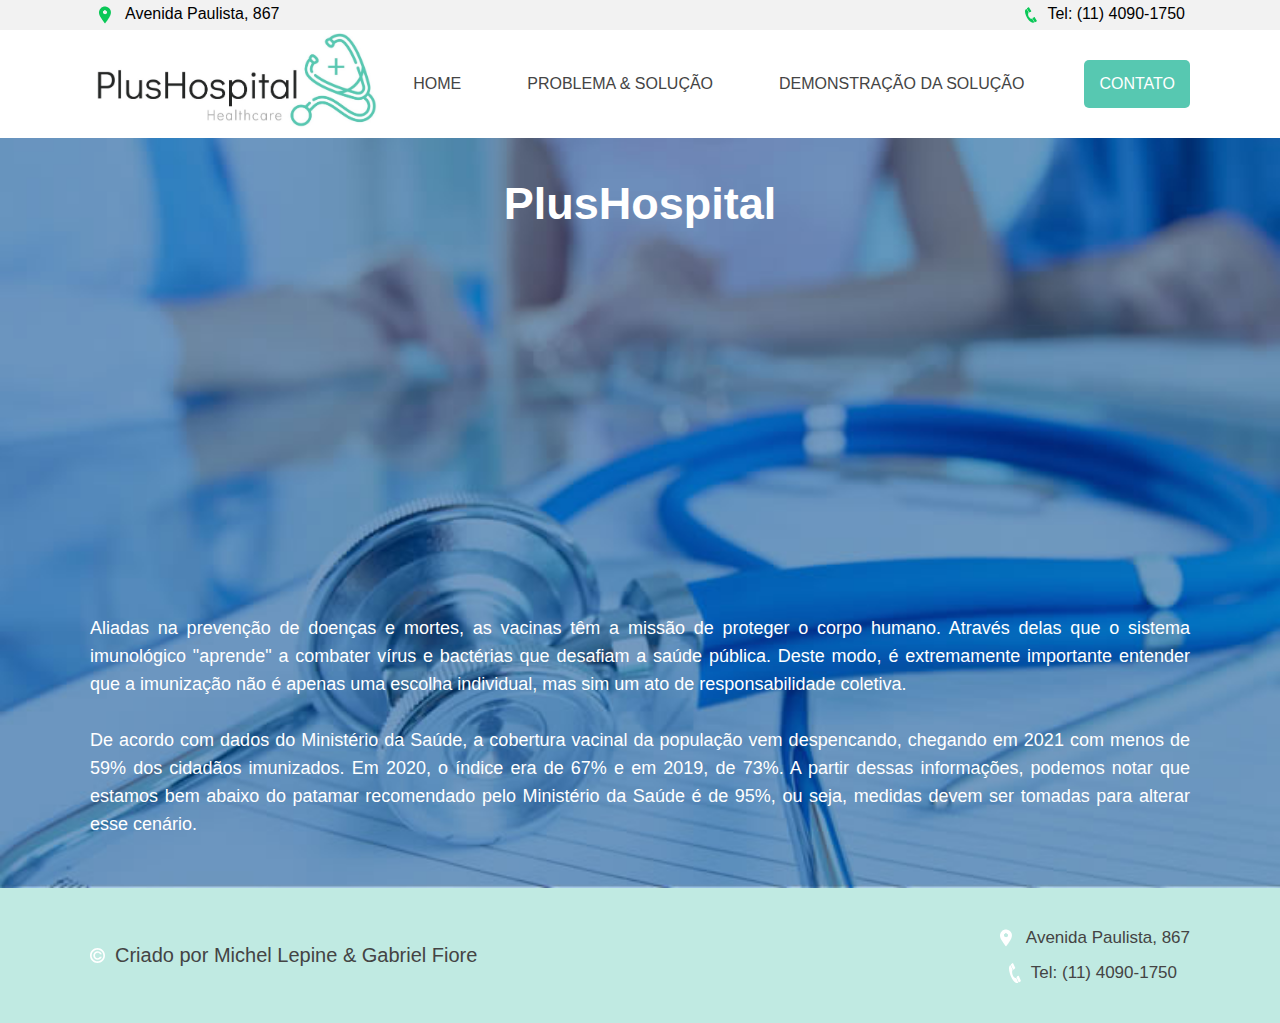
<file: index.html>
<!DOCTYPE html>
<html lang="pt-br">
  <head>
    <meta charset="UTF-8" />
    <meta name="viewport" content="width=device-width, initial-scale=1.0" />
    <title>Global Solution - Home</title>
    <link rel="stylesheet" href="css/styles.css" />
  </head>

  <body>
    <header id="home">
      <!-- HEADER-TOP  -->
      <div class="header-top">
        <div class="header-top-container">
          <div class="loc">
            <img width="20px" src="./imgs/loc.svg" alt="" />
            <p>Avenida Paulista, 867</p>
          </div>
          <div class="tel">
            <img width="12px" src="./imgs/tel.svg" alt="" />
            <p>Tel: (11) 4090-1750</p>
          </div>
        </div>
      </div>

      <!-- HEADER  -->
      <div class="header">
        <div class="header-container">
          <div class="logo">
            <a href="./index.html">
              <img width="290px" src="./imgs/7689032.jpg" alt="" />
            </a>
          </div>
          <nav>
            <div class="menu">
              <ol class="menu-list">
                <li><a href="./index.html">HOME</a></li>
                <li>
                  <a href="./paginas/problema-solucao.html"
                    >PROBLEMA & SOLUÇÃO</a
                  >
                </li>
                <li>
                  <a href="./paginas/demonstracao-solucao.html"
                    >DEMONSTRAÇÃO DA SOLUÇÃO</a
                  >
                </li>
              </ol>
              <div class="contact">
                <a href="./paginas/contato.html">CONTATO</a>
              </div>
            </div>
          </nav>
        </div>
      </div>
    </header>

    <!-- BANNER  -->

    <section class="banner">
      <div class="banner-container">
        <div class="banner-title">
          <h2>PlusHospital</h2>
        </div>
        <div class="video">
          <iframe
            width="560"
            height="315"
            src="https://www.youtube.com/embed/vQaLAYUAcME?si=IJdq91HLREdt6c6z"
            title="YouTube video player"
            frameborder="0"
            allow="accelerometer; autoplay; clipboard-write; encrypted-media; gyroscope; picture-in-picture; web-share"
            allowfullscreen
          ></iframe>
        </div>
        <div class="banner-text">
          <p>
            Aliadas na prevenção de doenças e mortes, as vacinas têm a missão de
            proteger o corpo humano. Através delas que o sistema imunológico
            "aprende" a combater vírus e bactérias que desafiam a saúde pública.
            Deste modo, é extremamente importante entender que a imunização não
            é apenas uma escolha individual, mas sim um ato de responsabilidade
            coletiva.
          </p>
          <br />
          <p>
            De acordo com dados do Ministério da Saúde, a cobertura vacinal da
            população vem despencando, chegando em 2021 com menos de 59% dos
            cidadãos imunizados. Em 2020, o índice era de 67% e em 2019, de 73%.
            A partir dessas informações, podemos notar que estamos bem abaixo do
            patamar recomendado pelo Ministério da Saúde é de 95%, ou seja,
            medidas devem ser tomadas para alterar esse cenário.
          </p>
        </div>
      </div>
    </section>

    <!-- FOOTER  -->

    <footer>
      <div class="footer-container">
        <div class="copyright">
          <img
            width="15px"
            src="./imgs/copyright-symbol-svgrepo-com.svg"
            alt=""
          />
          <p>Criado por Michel Lepine & Gabriel Fiore</p>
        </div>
        <div class="footer-information">
          <div class="loc">
            <img width="20px" src="./imgs/loc-branco.svg" alt="" />
            <p>Avenida Paulista, 867</p>
          </div>
          <div class="tel">
            <img width="12px" src="./imgs/tel-branco.svg" alt="" />
            <p>Tel: (11) 4090-1750</p>
          </div>
        </div>
      </div>
    </footer>
  </body>
</html>
</file>
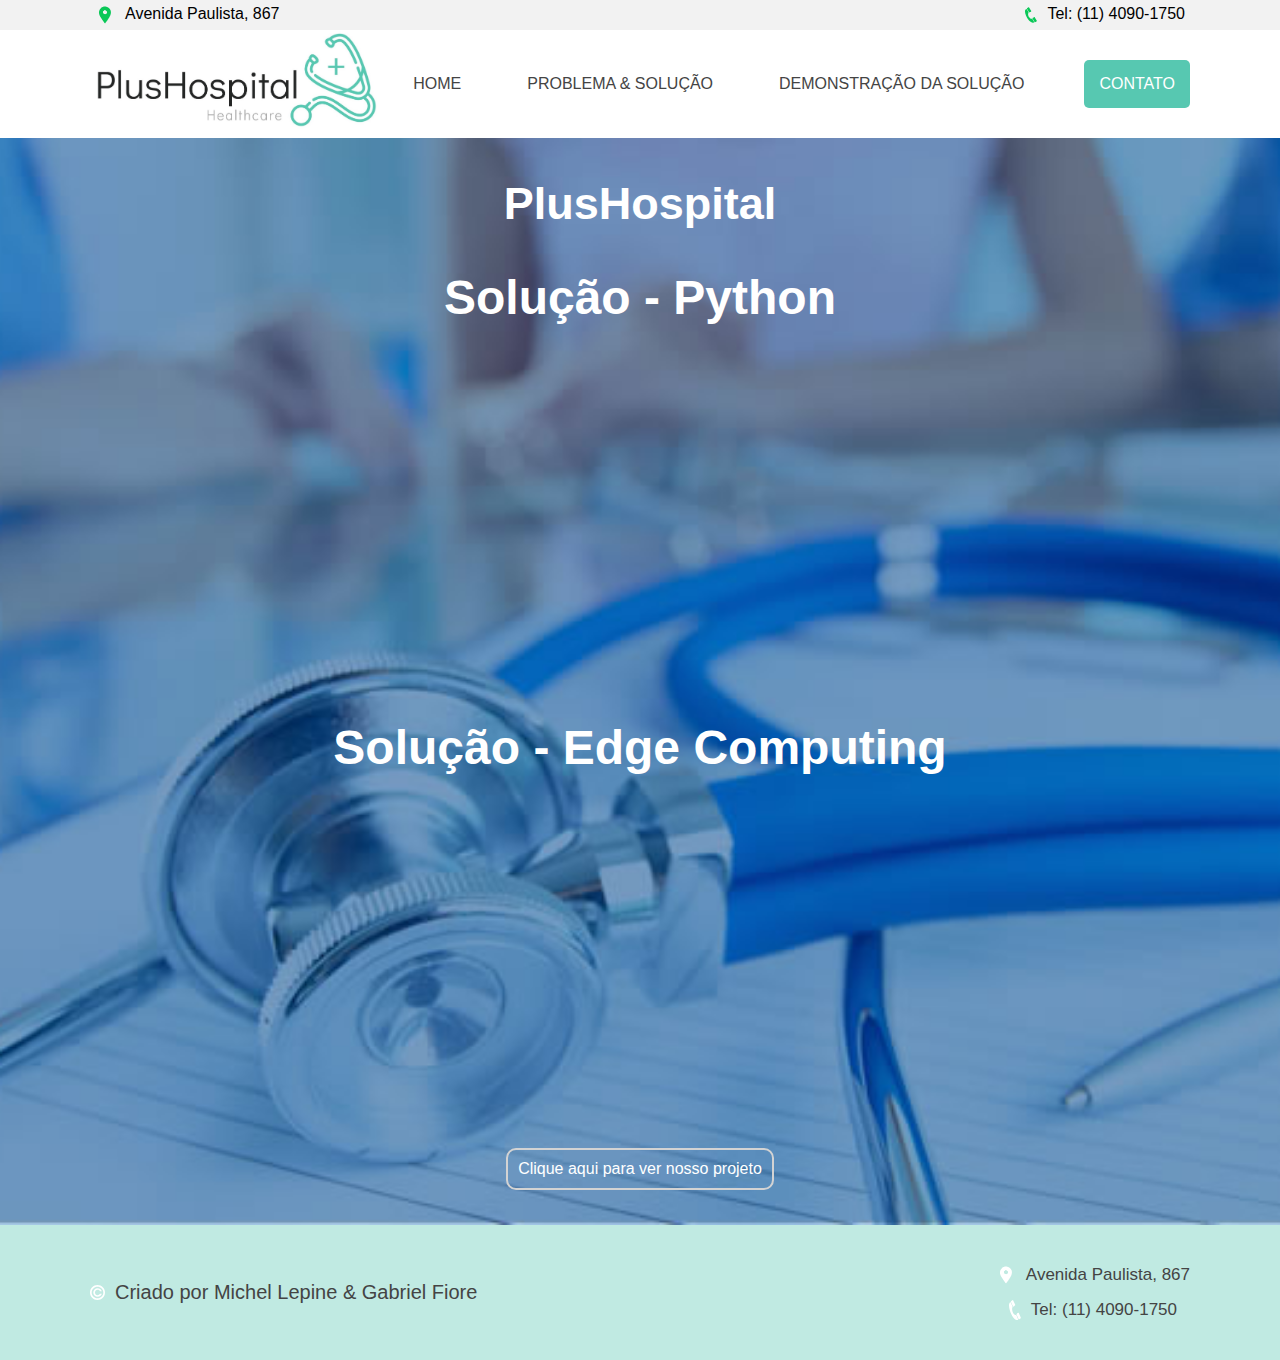
<file: paginas/demonstracao-solucao.html>
<!DOCTYPE html>
<html lang="pt-br">
  <head>
    <meta charset="UTF-8" />
    <meta name="viewport" content="width=device-width, initial-scale=1.0" />
    <title>Global Solution - Demonstração da Solução</title>
    <link rel="stylesheet" href="./../css/styles.css" />
  </head>

  <body>
    <header id="home">
      <!-- HEADER-TOP  -->
      <div class="header-top">
        <div class="header-top-container">
          <div class="loc">
            <img width="20px" src="./../imgs/loc.svg" alt="" />
            <p>Avenida Paulista, 867</p>
          </div>
          <div class="tel">
            <img width="12px" src="./../imgs/tel.svg" alt="" />
            <p>Tel: (11) 4090-1750</p>
          </div>
        </div>
      </div>

      <!-- HEADER  -->
      <div class="header">
        <div class="header-container">
          <div class="logo">
            <a href="./../index.html">
              <img width="290px" src="./../imgs/7689032.jpg" alt="" />
            </a>
          </div>
          <nav>
            <div class="menu">
              <ol class="menu-list">
                <li><a href="./../index.html">HOME</a></li>
                <li>
                  <a href="./../paginas/problema-solucao.html"
                    >PROBLEMA & SOLUÇÃO</a
                  >
                </li>
                <li>
                  <a href="./../paginas/demonstracao-solucao.html"
                    >DEMONSTRAÇÃO DA SOLUÇÃO</a
                  >
                </li>
              </ol>
              <div class="contact">
                <a href="./../paginas/contato.html">CONTATO</a>
              </div>
            </div>
          </nav>
        </div>
      </div>
    </header>

    <main>
      <!-- BANNER -->
      <section class="banner">
        <div class="banner-container">
          <div class="banner-title">
            <h2>PlusHospital</h2>
          </div>
        </div>

        <!-- AREA PYTHON -->
        <div class="container-solucao-python">
          <div class="area-solucao-python">
            <div class="titulo-python">
              <h1>Solução - Python</h1>
            </div>
            <div class="video-python">
              <iframe
                width="560"
                height="315"
                src="https://www.youtube.com/embed/Aof3rjNLjbk?si=fpY5bj4vy7jIqoZP"
                title="YouTube video player"
                frameborder="0"
                allow="accelerometer; autoplay; clipboard-write; encrypted-media; gyroscope; picture-in-picture; web-share"
                allowfullscreen
              ></iframe>
            </div>
          </div>
        </div>

        <!-- AREA EDGE -->
        <div class="container-edge">
          <div class="area-edge">
            <div class="titulo-edge">
              <h1>Solução - Edge Computing</h1>
            </div>
            <div class="video-edge">
              <iframe
                width="560"
                height="315"
                src="https://www.youtube.com/embed/ghlUzee656M?si=A9qRP-F6DeuXlJzz"
                title="YouTube video player"
                frameborder="0"
                allow="accelerometer; autoplay; clipboard-write; encrypted-media; gyroscope; picture-in-picture; web-share"
                allowfullscreen
              ></iframe>
              <br />
              <div class="link-edge">
                <a
                  href="https://www.tinkercad.com/things/453vZOZvMxK-contador-de-pessoas-gs-1-semestre?sharecode=T9zbAoFqD7RMqpOttFrz3fbFsKemJMCvWRSBlvWj1dw"
                  target="_blank"
                  >Clique aqui para ver nosso projeto</a
                >
              </div>
            </div>
          </div>
        </div>
      </section>
    </main>

    <!-- FOOTER  -->

    <footer>
      <div class="footer-container">
        <div class="copyright">
          <img
            width="15px"
            src="./../imgs/copyright-symbol-svgrepo-com.svg"
            alt=""
          />
          <p>Criado por Michel Lepine & Gabriel Fiore</p>
        </div>
        <div class="footer-information">
          <div class="loc">
            <img width="20px" src="./../imgs/loc-branco.svg" alt="" />
            <p>Avenida Paulista, 867</p>
          </div>
          <div class="tel">
            <img width="12px" src="./../imgs/tel-branco.svg" alt="" />
            <p>Tel: (11) 4090-1750</p>
          </div>
        </div>
      </div>
    </footer>
  </body>
</html>
</file>
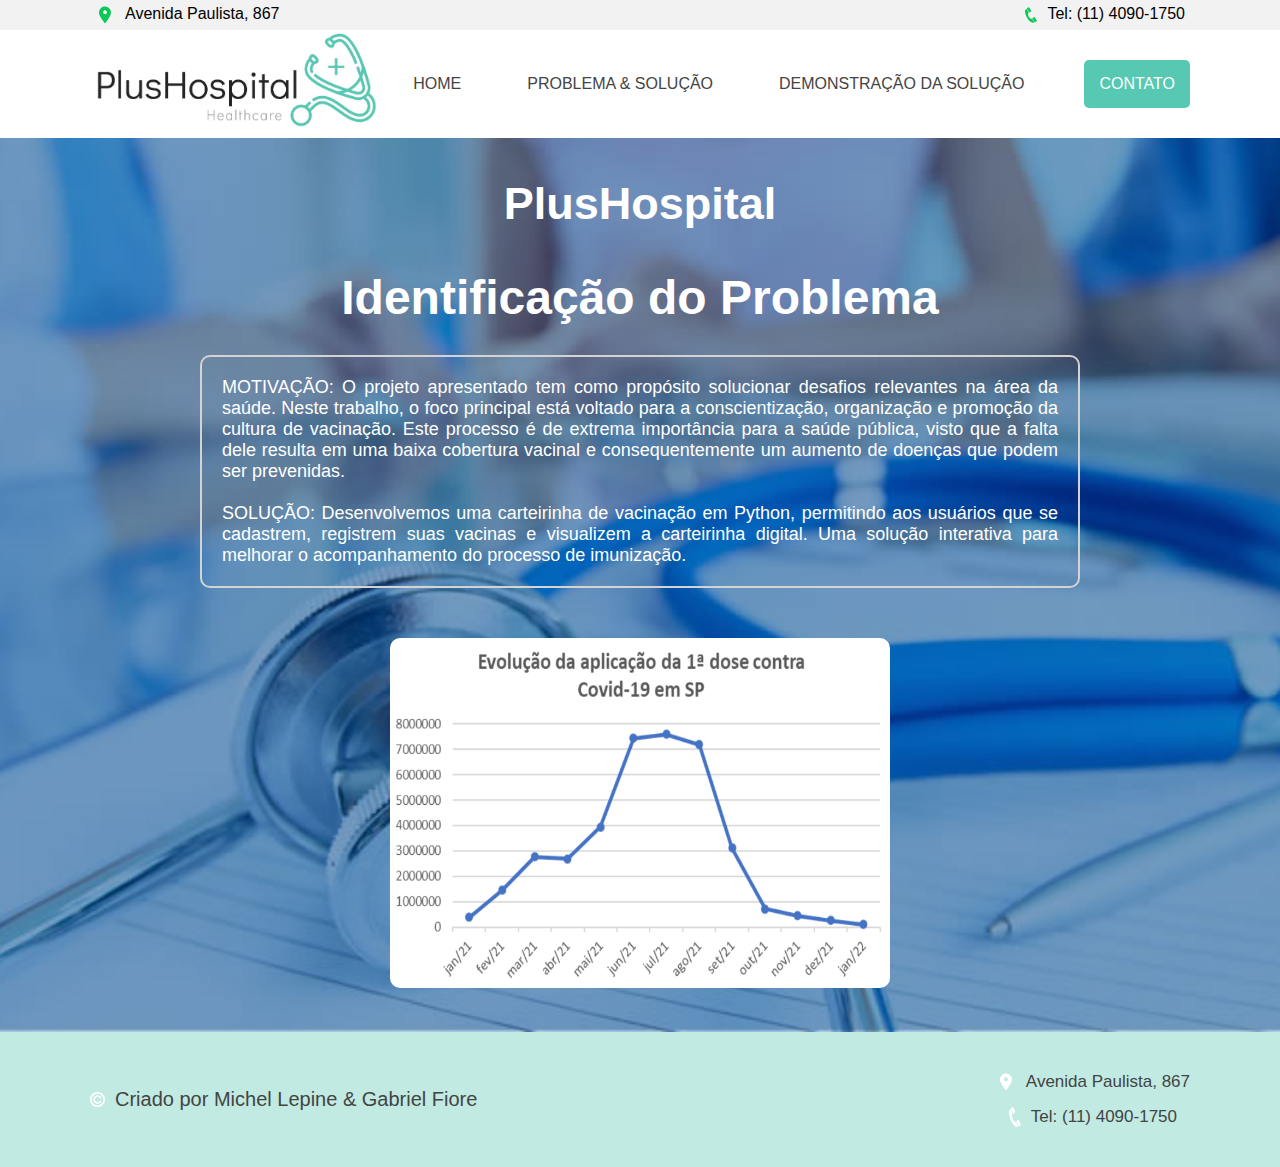
<file: paginas/problema-solucao.html>
<!DOCTYPE html>
<html lang="pt-br">
  <head>
    <meta charset="UTF-8" />
    <meta name="viewport" content="width=device-width, initial-scale=1.0" />
    <title>Global Solution - Problema e Solução</title>
    <link rel="stylesheet" href="./../css/styles.css" />
  </head>

  <body>
    <header id="home">
      <!-- HEADER-TOP  -->
      <div class="header-top">
        <div class="header-top-container">
          <div class="loc">
            <img width="20px" src="./../imgs/loc.svg" alt="" />
            <p>Avenida Paulista, 867</p>
          </div>
          <div class="tel">
            <img width="12px" src="./../imgs/tel.svg" alt="" />
            <p>Tel: (11) 4090-1750</p>
          </div>
        </div>
      </div>

      <!-- HEADER  -->
      <div class="header">
        <div class="header-container">
          <div class="logo">
            <a href="./../index.html">
              <img width="290px" src="./../imgs/7689032.jpg" alt="" />
            </a>
          </div>
          <nav>
            <div class="menu">
              <ol class="menu-list">
                <li><a href="./../index.html">HOME</a></li>
                <li>
                  <a href="./../paginas/problema-solucao.html"
                    >PROBLEMA & SOLUÇÃO</a
                  >
                </li>
                <li>
                  <a href="./../paginas/demonstracao-solucao.html"
                    >DEMONSTRAÇÃO DA SOLUÇÃO</a
                  >
                </li>
              </ol>
              <div class="contact">
                <a href="./../paginas/contato.html">CONTATO</a>
              </div>
            </div>
          </nav>
        </div>
      </div>
    </header>

    <main>
      <!-- BANNER -->
      <section class="banner">
        <div class="banner-container">
          <div class="banner-title">
            <h2>PlusHospital</h2>
          </div>
        </div>

        <!-- AREA PYTHON -->
        <div class="container-python">
          <div class="area-python">
            <div class="titulo-python">
              <h1>Identificação do Problema</h1>
            </div>
            <div class="conteudo-python">
              <p>
                MOTIVAÇÃO: O projeto apresentado tem como propósito solucionar
                desafios relevantes na área da saúde. Neste trabalho, o foco
                principal está voltado para a conscientização, organização e
                promoção da cultura de vacinação. Este processo é de extrema
                importância para a saúde pública, visto que a falta dele resulta
                em uma baixa cobertura vacinal e consequentemente um aumento de
                doenças que podem ser prevenidas.
              </p>
              <br />
              <p>
                SOLUÇÃO: Desenvolvemos uma carteirinha de vacinação em Python,
                permitindo aos usuários que se cadastrem, registrem suas vacinas
                e visualizem a carteirinha digital. Uma solução interativa para
                melhorar o acompanhamento do processo de imunização.
              </p>
            </div>
          </div>
        </div>

        <!-- AREA CÁLCULO -->
        <div class="container-calculo">
          <img
            class="grafico"
            src="./../imgs/grafico-calculo.png"
            alt="Gráfico da evolução da aplicação da primeira dose contra Covid-19 em São Paulo"
          />
        </div>
      </section>
    </main>

    <!-- FOOTER  -->

    <footer>
      <div class="footer-container">
        <div class="copyright">
          <img
            width="15px"
            src="./../imgs/copyright-symbol-svgrepo-com.svg"
            alt=""
          />
          <p>Criado por Michel Lepine & Gabriel Fiore</p>
        </div>
        <div class="footer-information">
          <div class="loc">
            <img width="20px" src="./../imgs/loc-branco.svg" alt="" />
            <p>Avenida Paulista, 867</p>
          </div>
          <div class="tel">
            <img width="12px" src="./../imgs/tel-branco.svg" alt="" />
            <p>Tel: (11) 4090-1750</p>
          </div>
        </div>
      </div>
    </footer>
  </body>
</html>
</file>
<file: css/styles.css>
/* --------------------- Estlilos Gerais ------------  */

* {
  margin: 0;
  padding: 0;
  box-sizing: border-box;
}

body {
  font-family: sans-serif;
}

/* ---------------------- Header-Top ----------------- */

.header-top {
  display: flex;
  background-color: #f2f2f2;
}

.header-top-container {
  display: flex;
  margin: auto;
  width: 1100px;
  padding: 5px;
  justify-content: space-between;
}

.loc {
  display: flex;
  gap: 10px;
}

.tel {
  display: flex;
  gap: 10px;
}

@media (max-width: 409px) {
  .header-top {
    display: none;
  }
}

/* ---------------------- HEADER ----------------------  */

.header-container {
  margin: auto;
  display: flex;
  flex-wrap: wrap;
  max-width: 1100px;
  justify-content: space-between;
  align-items: center;
}

.menu {
  display: flex;
  flex-wrap: wrap;
  justify-content: space-between;
  align-items: center;
  gap: 52px;
}

.menu-list {
  display: flex;
  flex-wrap: wrap;
  gap: 50px;
}

.menu-list li {
  list-style: none;
}

.menu-list li a {
  text-decoration: none;
  color: #444;
  padding: 8px;
}

.contact {
  background-color: #57c8b1;
  padding: 15px;
  border-radius: 5px;
}

.contact a {
  text-decoration: none;
  color: #fff;
}

.menu-list li a:hover {
  background-color: #57c8b1;
  border-radius: 5px;
}

@media (max-width: 1012px) {
  .logo {
    margin: auto;
  }

  nav {
    margin: auto;
  }
}

@media (max-width: 299px) {
  .header-container a img {
    width: 199px;
  }
}

/* --------------------- BANNER -------------------  */

.banner {
  background-image: url(../imgs/banner-saude.jpg);
  background-size: cover;
  background-position: center;
  background-repeat: no-repeat;
}

.video iframe {
  border-radius: 7px;
}

.banner-container {
  margin: auto;
  display: flex;
  flex-direction: column;
  max-width: 1100px;
  height: inherit;
  justify-content: center;
  align-items: center;
}

.banner-title {
  font-size: 30px;
  color: #fff;
  display: flex;
  margin-top: 40px;
  margin-bottom: 40px;
}

.banner-text {
  font-size: 18px;
  line-height: 28px;
  text-align: justify;
  color: #fff;
  padding-top: 25px;
  padding-bottom: 50px;
}

@media (max-width: 925px) {
  iframe {
    width: 500px;
    height: 281px;
  }
}

@media (max-width: 530px) {
  iframe {
    width: 350px;
    height: 199px;
  }
}

@media (max-width: 365px) {
  iframe {
    width: 250px;
    height: 145px;
  }
}

@media (max-width: 290px) {
  .menu-list {
    font-size: 14px;
  }

  .banner-title {
    font-size: 25px;
  }
}

/* -------------------- PROBLEMA&SOLUÇÃO --------------------- */

.container-python {
  margin-bottom: 40px;
}

.titulo-python {
  font-size: 24px;
  color: white;
  display: block;
  text-align: center;
}
.conteudo-python {
  border: 2px solid lightgray;
  border-radius: 10px;
  font-size: 18px;
  color: white;
  display: block;
  margin-top: 30px;
  margin-bottom: 50px;
  margin-left: 200px;
  margin-right: 200px;
  padding: 20px;
  text-align: justify;
}
.container-calculo {
  display: block;
  text-align: center;
  align-items: center;
}
.grafico {
  width: 500px;
  height: 350px;
  border-radius: 10px;
  margin-bottom: 40px;
}

/* --------------------- CONTATO ----------------------  */

.bg-contato {
  max-width: 500px;
  background-color: #eeeeee;
  border-radius: 10px;
  margin: auto;
  margin-top: -100px;
}

.contato-container {
  max-width: 550px;
  margin: 100px auto;
  padding: 50px;
}

.contato-container h2 {
  text-align: center;
  margin-bottom: 30px;
  color: black;
}

form {
  display: flex;
  flex-direction: column;
}

#contatoForm label {
  margin-bottom: 8px;
}

#contatoForm input {
  margin-bottom: 16px;
  padding: 8px 10px;
  border-radius: 4px;
  border: none;
  outline: none;
}

#contatoForm button {
  padding: 10px;
  width: 180px;
  margin: auto;
  cursor: pointer;
  background-color: rgb(65, 199, 88);
  color: white;
  font-size: 17px;
  border: none;
  border-radius: 5px;
}

/* ----------------------- TIME ------------------------ */

.table-container {
  display: flex;
  flex-direction: column;
  align-items: center;
  max-width: 1200px;
  margin: auto;
  margin-top: -50px;
}

.table-container h2 {
  margin-bottom: 20px;
  color: black;
  border: 1px solid black;
  border-radius: 5px;
  padding: 8px;
  background-color: rgba(255, 255, 255, 0.523);
}

.tabela table {
  width: 600px;
  text-align: center;
  border-radius: 20px;
  margin-bottom: 40px;
}

.tabela img {
  border-radius: 30%;
  padding: 10px;
}

.tabela th{
  border: 2px solid lightgray;
  padding: 5px;
  border-radius: 10px;
}

.tabela td{
  border: 2px solid lightgray;
  padding: 5px;
  border-radius: 10px;
}

 /* -------------------- DEMONSTRAÇÃO-SOLUÇÃO --------------------- */

 .container-solucao-python {
  margin-bottom: 40px;
 }
 .video-python {
  margin: auto;
  display: flex;
  flex-direction: column;
  justify-content: center;
  align-items: center;
  margin-top: 20px;
 } 

 .container-edge {
  margin-top: 60px;
 }

 .titulo-edge{
  font-size: 24px;
  color: white;
  display: block;
  text-align: center;
 }
 .video-edge {
  margin: auto;
  display: flex;
  flex-direction: column;
  justify-content: center;
  align-items: center;
  margin-top: 20px;
 }

 .link-edge a{
  display: block;
  text-decoration: none;
  color: white;
  padding: 10px;
  border: 2px solid lightgray;
  border-radius: 10px;
  margin-top: 20px;
  margin-bottom: 35px;
 }



/* -------------------- FOOTER --------------------- */

footer {
  background-color: #57c8b160;
  font-size: 20px;
  color: #444;
}

.footer-container {
  display: flex;
  justify-content: space-between;
  margin: auto;
  max-width: 1100px;
}

.copyright {
  display: flex;
  flex-wrap: wrap;
  align-items: center;
  gap: 10px;
  padding: 40px 0px;
}

.footer-information {
  display: flex;
  flex-wrap: wrap;
  gap: 15px;
  flex-direction: column;
  justify-content: center;
  align-items: center;
  font-size: 17px;
  padding: 40px 0px;
}

@media (max-width: 515px) {
  .loc {
    flex-direction: column;
  }

  .tel {
    flex-direction: column;
  }

  .copyright {
    flex-direction: column;
  }
}
</file>
